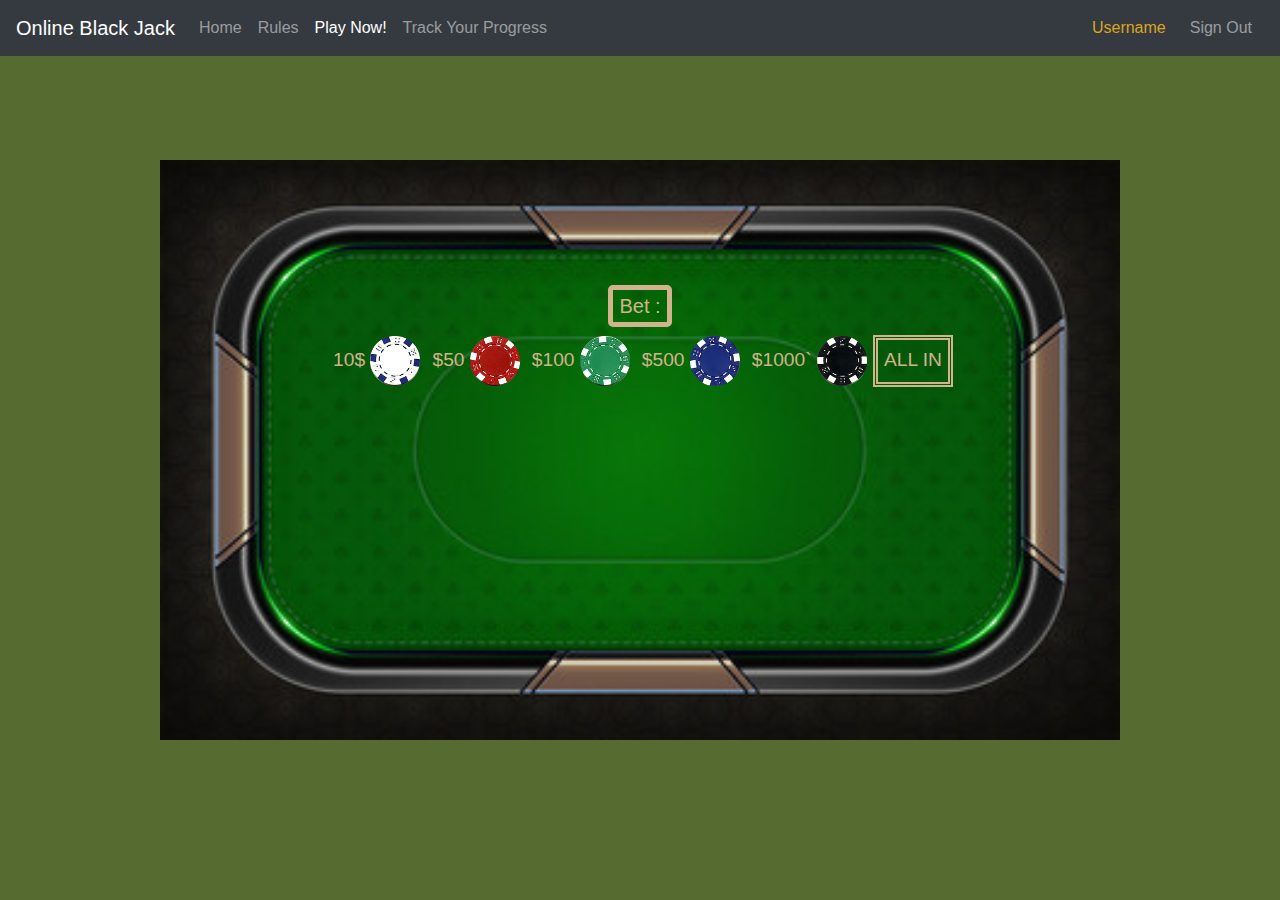
<file: bettingStage.html>
<!DOCTYPE html>
<html lang="en">
<head>
    <meta charset="UTF-8">
    <meta http-equiv="X-UA-Compatible" content="IE=edge">
    <meta name="viewport" content="width=device-width, initial-scale=1.0">
    <link rel="stylesheet" href="https://cdn.jsdelivr.net/npm/bootstrap@4.4.1/dist/css/bootstrap.min.css" integrity="sha384-Vkoo8x4CGsO3+Hhxv8T/Q5PaXtkKtu6ug5TOeNV6gBiFeWPGFN9MuhOf23Q9Ifjh" crossorigin="anonymous">
    <link rel="stylesheet" href="css/style.css"/>
    <script src="https://sfxr.me/riffwave.js"></script>
    <script src="https://sfxr.me/sfxr.js"></script>
    <title>Document</title>
    <style>
        body {
            background-image: url('pokertable1.png');
            background-position: center; 
            background-size: 75%;
            background-attachment: fixed; 
            background-repeat: no-repeat;
            background-color: darkolivegreen;
        }
    </style>
</head>
<nav class="navbar navbar-expand-lg navbar-dark bg-dark">
    <a class="navbar-brand" href="#">Online Black Jack</a>
    <button class="navbar-toggler" type="button" data-toggle="collapse" data-target="#navbarSupportedContent" aria-controls="navbarSupportedContent" aria-expanded="false" aria-label="Toggle navigation">
        <span class="navbar-toggler-icon"></span>
    </button>
 
    <div class="collapse navbar-collapse" id="navbarSupportedContent">
        <ul class="navbar-nav mr-auto">
            <li class="nav-item">
                <a class="nav-link" href="home.html">Home <span class="sr-only">(current)</span></a>
            </li>
            <li class="nav-item">
                <a class="nav-link" href="rules.html">Rules</a>
            </li>
            <li class="nav-item active">
                <a class="nav-link" href="bettingStage.html">Play Now!</a>
            </li>
            <li class="nav-item">
                <a class="nav-link" href="history.html">Track Your Progress</a>
            </li>
        </ul>
        <form class="form-inline my-2 my-lg-0">
            <ul class="navbar-nav mr-auto">
                <li class="nav-item mx-1">
                    <a id="userlink" class="nav-link" href="" style="color: goldenrod">Username</a>
                </li>
                <li class="nav-item mx-1">
                    <a id="signoutlink" class="nav-link" href="login.html">Sign Out</a>
                </li>
            </ul>
        </form>
    </div>
</nav>
<body>
<div id="upper">
    <h3 id="amount_ofBet"></h3>
    <h3 id="balanceTotal"></h3>
    <h1 id="finalMessage"></h1>
</div>
<div id="middle">
    <h3 id="dealerScore"></h3>
    <div id="dealerCards">
    </div>
    <br>
    <div id="userCards">
    </div>
    <h3 id="userScore"></h3>
</div>
<div id="bettingLane">
    <div id="betBox">
        <button id="betButton">Bet :</button> 
        <h3 id="amount_ofBet"></h3>
    </div>
<div id="chipDiv">
    <button id="whiteChip" type="betChip">10$
        <img src="chipWhite.png" alt="whiteChip" width="50" height="50"/>
    </button>
    <button id="redChip" type="betChip">$50
        <img src="chipRed.png" alt="redChip" width="50" height="50"/>
    </button>
    <button id="greenChip" type="betChip">$100
        <img src="chipGreen.png" alt="greenChip" width="50" height="50"/>
    </button>
    <button id="blueChip" type="betChip">$500
        <img src="chipBlue.png" alt="blueChip" width="50" height="50"/>
    </button>
    <button id="blackChip" type="betChip">$1000`
        <img src="chipBlack.png" alt="blackChip" width="50" height="50"/>
    </button>
    <button id="allIn">ALL IN</button>
</div>
<script src="js/appNew.js"></script>    
</body>
</html>
</file>
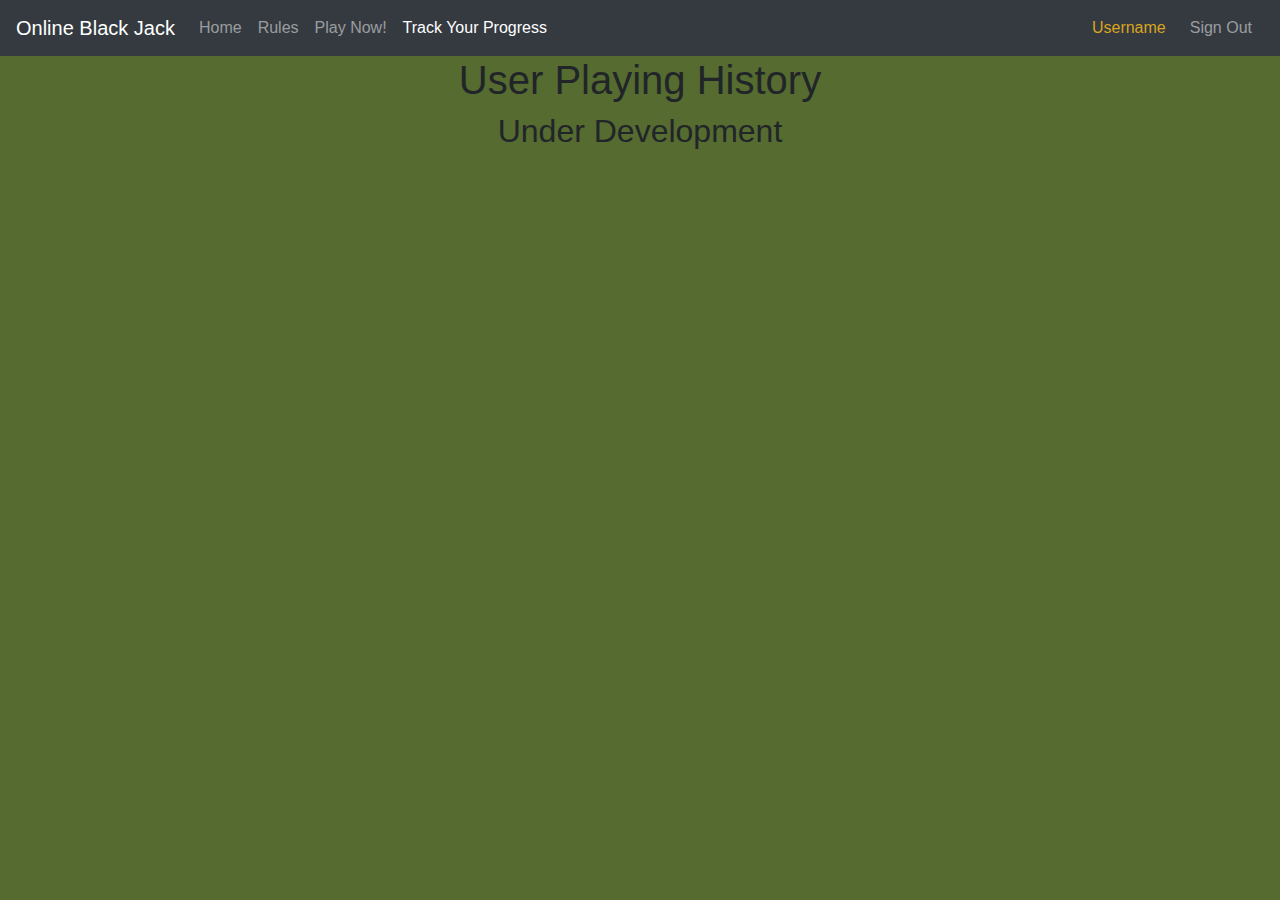
<file: history.html>
<!DOCTYPE html>
<html lang="en">
<head>
    <meta charset="UTF-8">
    <link rel="stylesheet" href="https://cdn.jsdelivr.net/npm/bootstrap@4.4.1/dist/css/bootstrap.min.css" integrity="sha384-Vkoo8x4CGsO3+Hhxv8T/Q5PaXtkKtu6ug5TOeNV6gBiFeWPGFN9MuhOf23Q9Ifjh" crossorigin="anonymous">    <title>Document</title>
    <title>Title</title>
    <link rel="stylesheet" href="css/home.css"/>
    <style>
        body {
            background-color: darkolivegreen;
        }
    </style>
</head>
<nav class="navbar navbar-expand-lg navbar-dark bg-dark">
    <a class="navbar-brand" href="#">Online Black Jack</a>
    <button class="navbar-toggler" type="button" data-toggle="collapse" data-target="#navbarSupportedContent" aria-controls="navbarSupportedContent" aria-expanded="false" aria-label="Toggle navigation">
        <span class="navbar-toggler-icon"></span>
    </button>
 
    <div class="collapse navbar-collapse" id="navbarSupportedContent">
        <ul class="navbar-nav mr-auto">
            <li class="nav-item">
                <a class="nav-link" href="home.html">Home <span class="sr-only">(current)</span></a>
            </li>
            <li class="nav-item">
                <a class="nav-link" href="rules.html">Rules</a>
            </li>
            <li class="nav-item">
                <a class="nav-link" href="index.html">Play Now!</a>
            </li>
            <li class="nav-item active">
                <a class="nav-link" href="history.html">Track Your Progress</a>
            </li>
        </ul>
        <form class="form-inline my-2 my-lg-0">
            <ul class="navbar-nav mr-auto">
                <li class="nav-item mx-1">
                    <a id="userlink" class="nav-link" href="" style="color: goldenrod">Username</a>
                </li>
                <li class="nav-item mx-1">
                    <a id="signoutlink" class="nav-link" href="">Sign Out</a>
                </li>
            </ul>
        </form>
    </div>
</nav>
<body>
<h1 style="text-align: center"> User Playing History</h1>
<h2 style="text-align: center"> Under Development</h2>
<script>
 
    //--------------------------------REFERENCES--------------------------------//
 
    let userlink = document.getElementById("userlink");
    let signoutlink = document.getElementById("signoutlink");
    let header = document.getElementById("hh");
    var currentUser = null;
 
    //--------------------------------FUNCTIONS--------------------------------//
 
    function getUsername(){
        let keepLoggedIn = localStorage.getItem("keepLoggedIn");
 
        if(keepLoggedIn == "yes"){
            currentUser = JSON.parse(localStorage.getItem("user"));
            currentUserToStr = currentUser['username']
            console.log("Local Storage User -> " + currentUserToStr)
        }
        else{
            currentUser = JSON.parse(sessionStorage.getItem("user"));
            currentUserToStr = currentUser['username']
            console.log("USER-> " + currentUser['username'])
        }
 
        return currentUserToStr;
    }
 
    function Signout(){
        sessionStorage.removeItem("user");
        localStorage.removeItem("user");
        localStorage.removeItem("keepLoggedIn");
        window.location = "login.html";
        console.log("Logged out")
    }
 
    //------------------------------WINDOW LOADS----------------------------//
 
    window.onload = function(){
        getUsername();
        //console.log("Current user: " + getUsername())
        if(currentUser == null){
            userlink.innerText = "Create New Account";
            userlink.classList.replace("nav-link", "btn");
            userlink.classList.add("btn-primary");
            userlink.href = "index.html";
 
            signoutlink.innerText = "Login";
            signoutlink.classList.replace("nav-link", "btn");
            signoutlink.classList.add("btn-success");
            signoutlink.href = "login.html";
        }
        else{
            userlink.innerText = currentUser.username;
            header.innerText = "Welcome " + currentUser.fullname;
            userlink.classList.replace("btn", "nav-link");
            userlink.classList.remove("btn-primary");
            userlink.href = "#";
 
            signoutlink.innerText = "Signout";
            signoutlink.classList.replace("btn", "nav-link");
            signoutlink.classList.remove("btn-success");
            signoutlink.href = "javascript:Signout()";
        }
    }
 
 
 
</script>
</body>
</html>
</file>
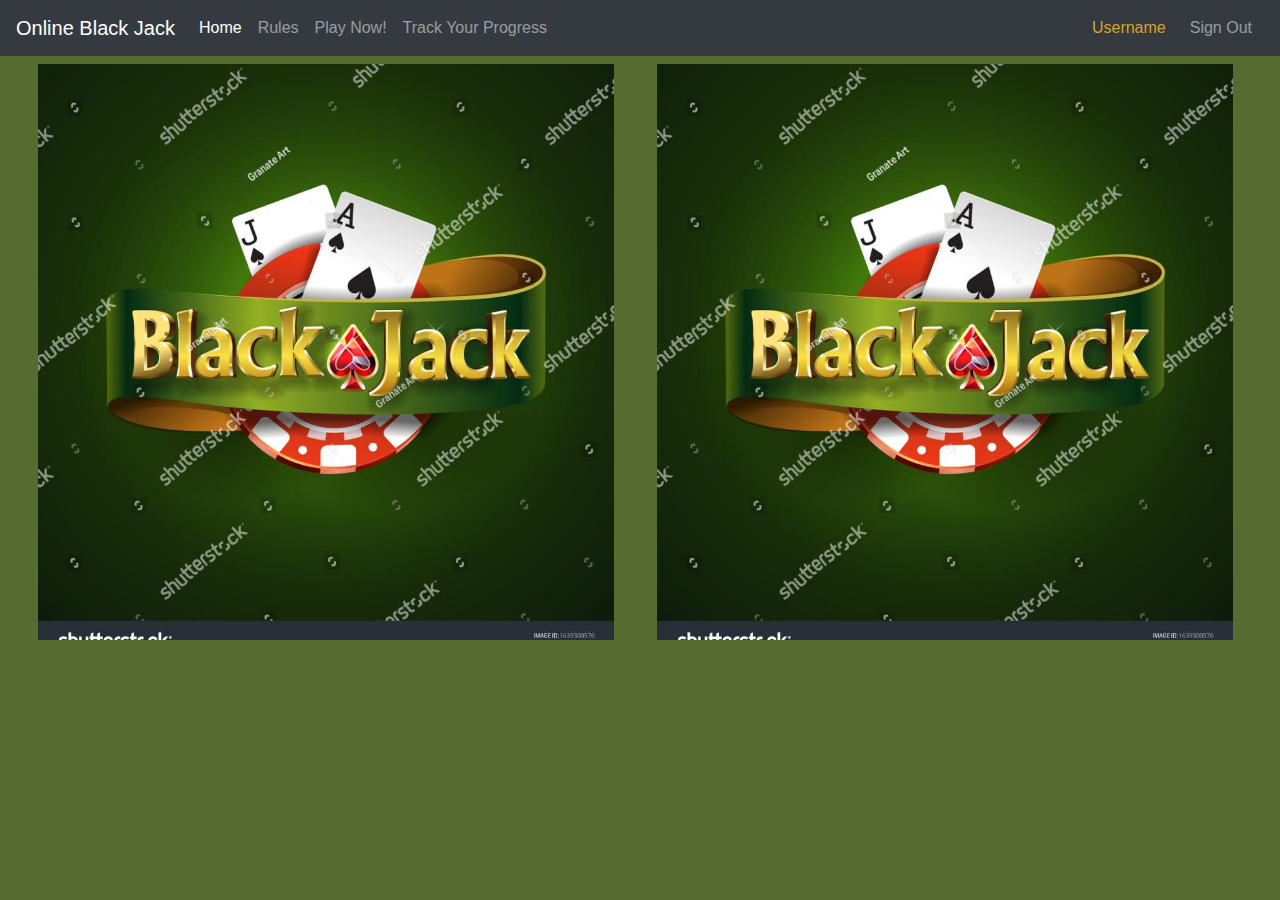
<file: home.html>
<!DOCTYPE html>
<html lang="en">
<head>
    <meta charset="UTF-8">
    <meta http-equiv="X-UA-Compatible" content="IE=edge">
    <meta name="viewport" content="width=device-width, initial-scale=1.0">
    <link rel="stylesheet" href="https://cdn.jsdelivr.net/npm/bootstrap@4.4.1/dist/css/bootstrap.min.css" integrity="sha384-Vkoo8x4CGsO3+Hhxv8T/Q5PaXtkKtu6ug5TOeNV6gBiFeWPGFN9MuhOf23Q9Ifjh" crossorigin="anonymous">    <title>Document</title>
    <link rel="stylesheet" href="css/home.css" />
</head>
<nav class="navbar navbar-expand-lg navbar-dark bg-dark">
    <a class="navbar-brand" href="#">Online Black Jack</a>
    <button class="navbar-toggler" type="button" data-toggle="collapse" data-target="#navbarSupportedContent" aria-controls="navbarSupportedContent" aria-expanded="false" aria-label="Toggle navigation">
        <span class="navbar-toggler-icon"></span>
    </button>
 
    <div class="collapse navbar-collapse" id="navbarSupportedContent">
        <ul class="navbar-nav mr-auto">
            <li class="nav-item active">
                <a class="nav-link" href="#">Home <span class="sr-only">(current)</span></a>
            </li>
            <li class="nav-item">
                <a class="nav-link" href="rules.html">Rules</a>
            </li>
            <li class="nav-item">
                <a class="nav-link" href="bettingStage.html">Play Now!</a>
            </li>
            <li class="nav-item">
                <a class="nav-link" href="history.html">Track Your Progress</a>
            </li>
        </ul>
        <form class="form-inline my-2 my-lg-0">
            <ul class="navbar-nav mr-auto">
                <li class="nav-item mx-1">
                    <a id="userlink" class="nav-link" href="" style="color: goldenrod">Username</a>
                </li>
                <li class="nav-item mx-1">
                    <a id="signoutlink" class="nav-link" href="home.html">Sign Out</a>
                </li>
            </ul>
        </form>
    </div>
</nav>
<body>
    <div>
        <div>
            <h3 id="hh"></h3>
            <img src="BlackJackLogo3.png" class="responsive">
            <img src="BlackJackLogo3.png" class="responsive">
        </div>
    </div>
      <script>
 
//--------------------------------REFERENCES--------------------------------//
 
    let userlink = document.getElementById("userlink");
    let signoutlink = document.getElementById("signoutlink");
    let header = document.getElementById("hh");
    var currentUser = null;
 
//--------------------------------FUNCTIONS--------------------------------//
 
        function getUsername(){
            let keepLoggedIn = localStorage.getItem("keepLoggedIn");
 
            if(keepLoggedIn == "yes"){
                currentUser = JSON.parse(localStorage.getItem("user"));
                currentUserToStr = currentUser['username']
                console.log("Local Storage User -> " + currentUserToStr)
            }
            else{
                currentUser = JSON.parse(sessionStorage.getItem("user"));
                currentUserToStr = currentUser['username']
                console.log("USER-> " + currentUser['username'])
            }
 
            return currentUserToStr;
        }
 
        function Signout(){
            sessionStorage.removeItem("user");
            localStorage.removeItem("user");
            localStorage.removeItem("keepLoggedIn");
            window.location = "login.html";
            console.log("Logged out")
        }
 
//------------------------------WINDOW LOADS----------------------------//
 
        window.onload = function(){
            getUsername();
            //console.log("Current user: " + getUsername())
            if(currentUser == null){
                userlink.innerText = "Create New Account";
                userlink.classList.replace("nav-link", "btn");
                userlink.classList.add("btn-primary");
                userlink.href = "index.html";
 
                signoutlink.innerText = "Login";
                signoutlink.classList.replace("nav-link", "btn");
                signoutlink.classList.add("btn-success");
                signoutlink.href = "login.html";
            }
            else{
                userlink.innerText = currentUser.username;
                header.innerText = "Welcome " + currentUser.fullname;
                userlink.classList.replace("btn", "nav-link");
                userlink.classList.remove("btn-primary");
                userlink.href = "#";
 
                signoutlink.innerText = "Signout";
                signoutlink.classList.replace("btn", "nav-link");
                signoutlink.classList.remove("btn-success");
                signoutlink.href = "javascript:Signout()";
            }
        }
 
 
 
      </script>
 
 
 
</body>
 
</html>
</file>
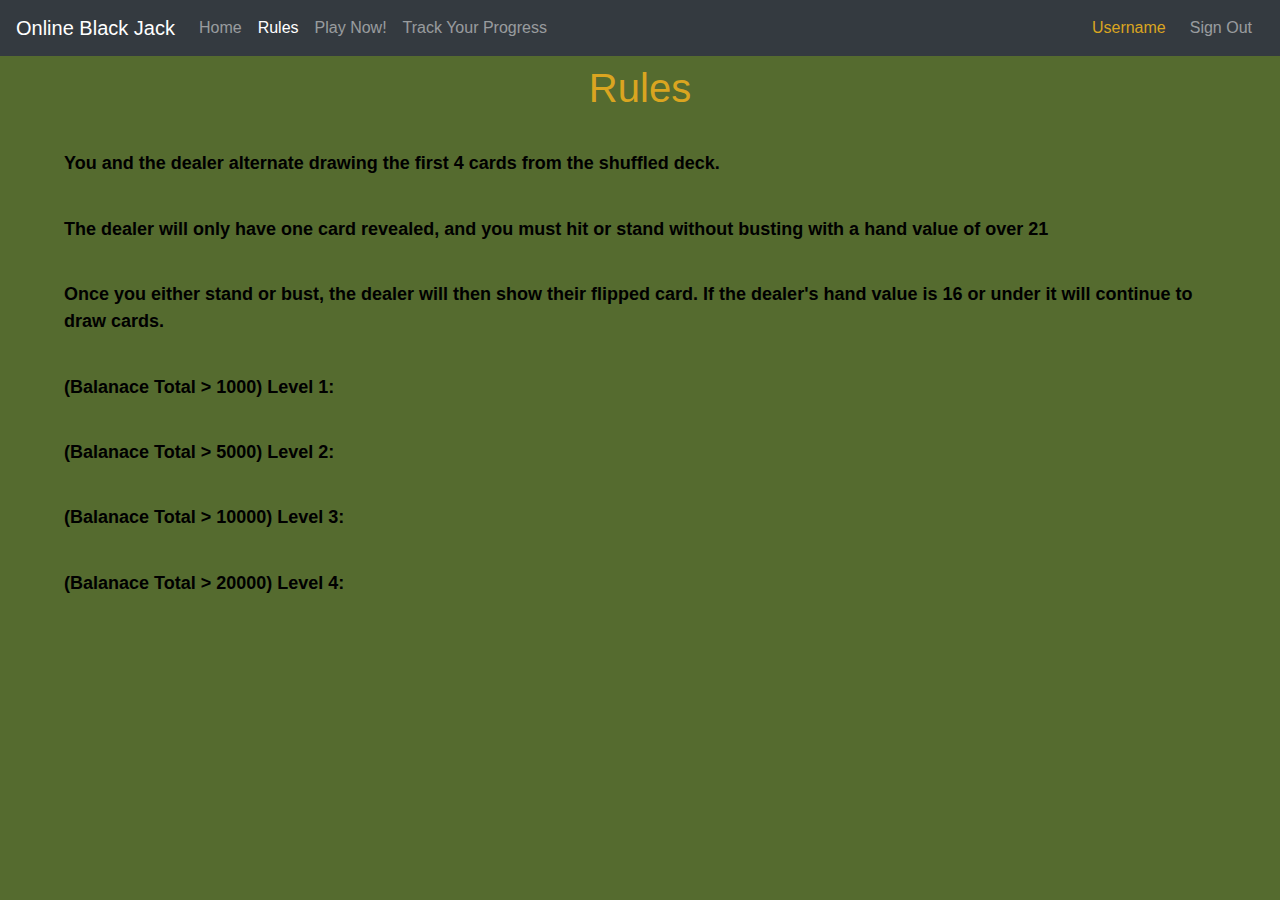
<file: rules.html>
<!DOCTYPE html>
<html lang="en">
<head>
    <meta charset="UTF-8">
    <meta http-equiv="X-UA-Compatible" content="IE=edge">
    <meta name="viewport" content="width=device-width, initial-scale=1.0">
    <link rel="stylesheet" href="https://cdn.jsdelivr.net/npm/bootstrap@4.4.1/dist/css/bootstrap.min.css" integrity="sha384-Vkoo8x4CGsO3+Hhxv8T/Q5PaXtkKtu6ug5TOeNV6gBiFeWPGFN9MuhOf23Q9Ifjh" crossorigin="anonymous">    <title>Document</title>
    <link rel="stylesheet" href="css/rules.css"/>
</head>
<nav class="navbar navbar-expand-lg navbar-dark bg-dark">
    <a class="navbar-brand" href="#">Online Black Jack</a>
    <button class="navbar-toggler" type="button" data-toggle="collapse" data-target="#navbarSupportedContent" aria-controls="navbarSupportedContent" aria-expanded="false" aria-label="Toggle navigation">
        <span class="navbar-toggler-icon"></span>
    </button>
 
    <div class="collapse navbar-collapse" id="navbarSupportedContent">
        <ul class="navbar-nav mr-auto">
            <li class="nav-item">
                <a class="nav-link" href="home.html">Home</a>
            </li>
            <li class="nav-item active">
                <a class="nav-link" href="#">Rules <span class="sr-only">(current)</span></a>
            </li>
            <li class="nav-item">
                <a class="nav-link" href="bettingStage.html">Play Now!</a>
            </li>
            <li class="nav-item">
                <a class="nav-link" href="history.html">Track Your Progress</a>
            </li>
        </ul>
        <form class="form-inline my-2 my-lg-0">
            <ul class="navbar-nav mr-auto">
                <li class="nav-item mx-1">
                    <a id="userlink" class="nav-link" href="" style="color: goldenrod">Username</a>
                </li>
                <li class="nav-item mx-1">
                    <a id="signoutlink" class="nav-link" href="home.html">Sign Out</a>
                </li>
            </ul>
        </form>
    </div>
</nav>
<body>
    <div>
        <div>
            <h3 id="hh"></h3>
            <h1>Rules</h1>
            <p>
                You and the dealer alternate drawing the first 4 cards from the shuffled deck.
            </p>
            <p>
                The dealer will only have one card revealed, and you must hit or stand without busting with a hand value 
                    of over 21
            </p>
            <p>
                Once you either stand or bust, the dealer will then show their flipped card.
                If the dealer's hand value is 16 or under it will continue to draw cards.
            </p>
            </p>
        </div>
        <div>
            <p>(Balanace Total > 1000) Level 1: </p>
            <p>(Balanace Total > 5000) Level 2: </p>
            <p>(Balanace Total > 10000) Level 3: </p>
            <p>(Balanace Total > 20000) Level 4: </p>
        </div>
    </div>
      <script>
</file>
<file: css/style.css>
body {
    text-align: center;
}
 
h2 {
    color: goldenrod;
}
 
.responsive {
    width: 100%;
    height: auto;
}
 
#dealerCards img {
    height: 5%;
    width: 5%;
    margin: 1px;

}

#userCards img {
    height: 5%;
    width: 5%;
    margin: 1px;


}
 
#hit {
    width: 100px;
    height: 50px;
    font-size: 20px;
    background-color: goldenrod;
    color: black;
    font-weight: bold;
}
 
#stand {
    width: 100px;
    height: 50px;
    font-size: 20px;
    background-color: goldenrod;
    color: black;
    font-weight: bold;
}
 
#split {
    width: 100px;
    height: 50px;
    font-size: 20px;
    background-color: goldenrod;
    color: black;
    font-weight: bold;
}
 
#mainDiv {
    margin-top: 10%;
}

#bettingLane {
    margin-top: 15%;
}

#chipDiv {
    display: inline-flex;
}

#betBox {
    color: tan;
}

#value {
    color: tan;
}

button {
    border: none;
    cursor: pointer;
    appearance: none;
    background-color: inherit;
    margin-left: auto;
    margin-right: auto;
    color: tan;
    font-size: larger;
}



#betBox button {
    color: tan;
    font-size: 20px;
    border-radius: 5px;
    border-width: 5px;
    border-style:solid;
    border-color: tan;;
}

#chipDiv button {
    color: tan;
}

#middle {
    margin-top: 1%;
    
}

#amount_ofBet {
    color: tan;
    font-size: 35px;
    
}

#balanceTotal {
    color: tan;
    font-size: 50px;
}

#upper{
    font-size: 50px;
}

#dealerScore, #userScore {
    color: tan;
}

#finalMessage {
    color: white;
    font-weight: 900;
    
}

button:hover {
    border-style: solid;
}

#dealer {
    width: 100px;
    height: 100px;
}

#allIn {
    color: red;
    border-width: 5px;
    border-style: double;
}
</file>
<file: css/home.css>
body {
    background-color: darkolivegreen;
}
.responsive {
    width: 45%;
    height: 20%;
    display: inline-block;
    margin-left: 3%;
}

h3 {
    color: white;
    margin-left: 40%;
}
</file>
<file: css/rules.css>
body {
    background-color: darkolivegreen;
}
h1 {
    color: goldenrod;
    text-align: center;
}

p {
    margin-right: 5%;
    margin-left: 5%;
    color: black;
    font-size: large;
    margin-top: 3%;
    font-weight: bold;

}

h2 {
    text-align: center;
    color: black;
}
</file>
